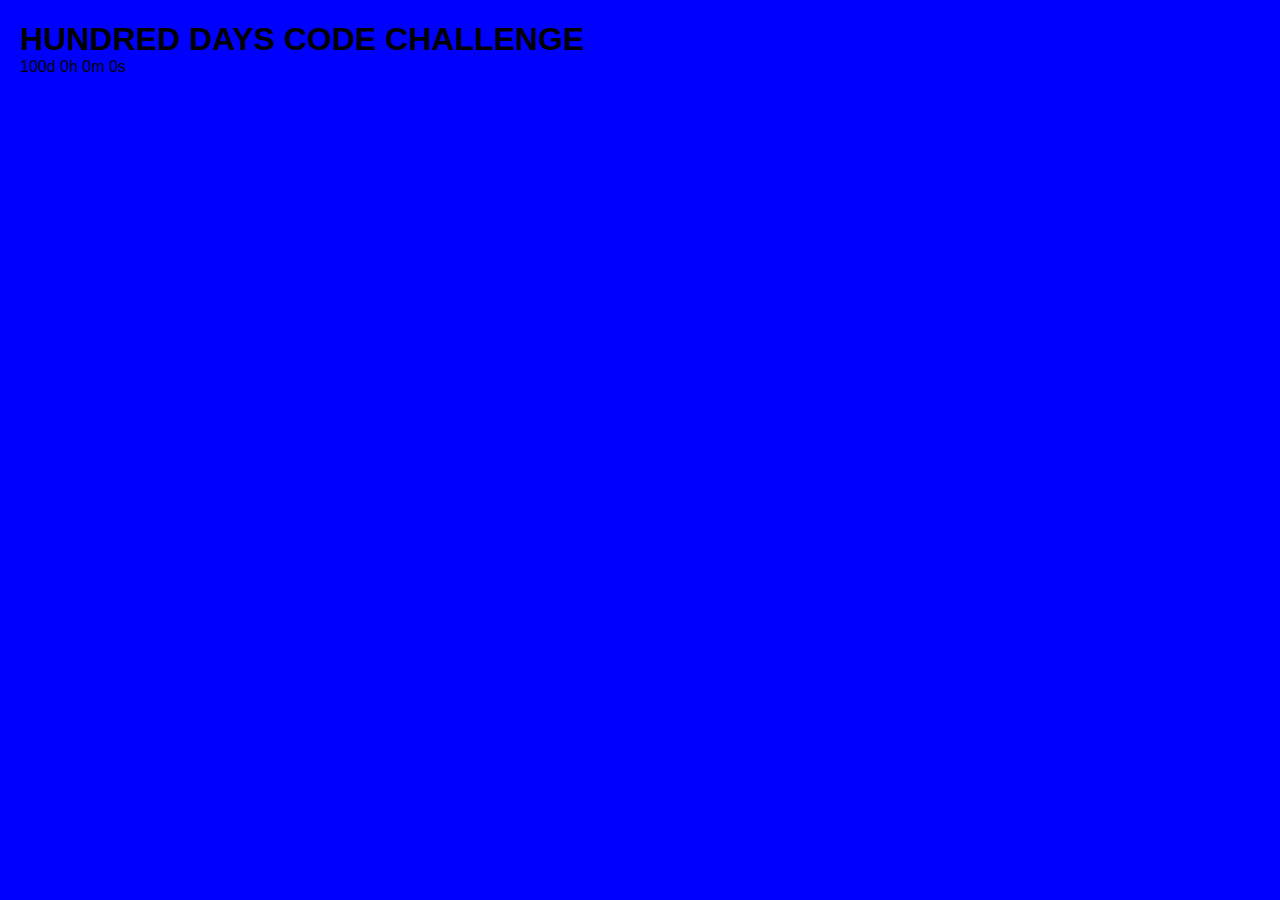
<file: index.html>
<!DOCTYPE html>
<html lang="en">
<head>
    <meta charset="UTF-8">
    <meta name="viewport" content="width=device-width, initial-scale=1.0">
    <link rel="stylesheet" href="style.css">
    <title>HUNDRED DAYS CODE CHALLENGE</title>
</head>
<body>

    <h1>HUNDRED DAYS CODE CHALLENGE</h1>

    <div id="countdown"></div>

    <script src="script.js"></script>
</body>
</html>
</file>
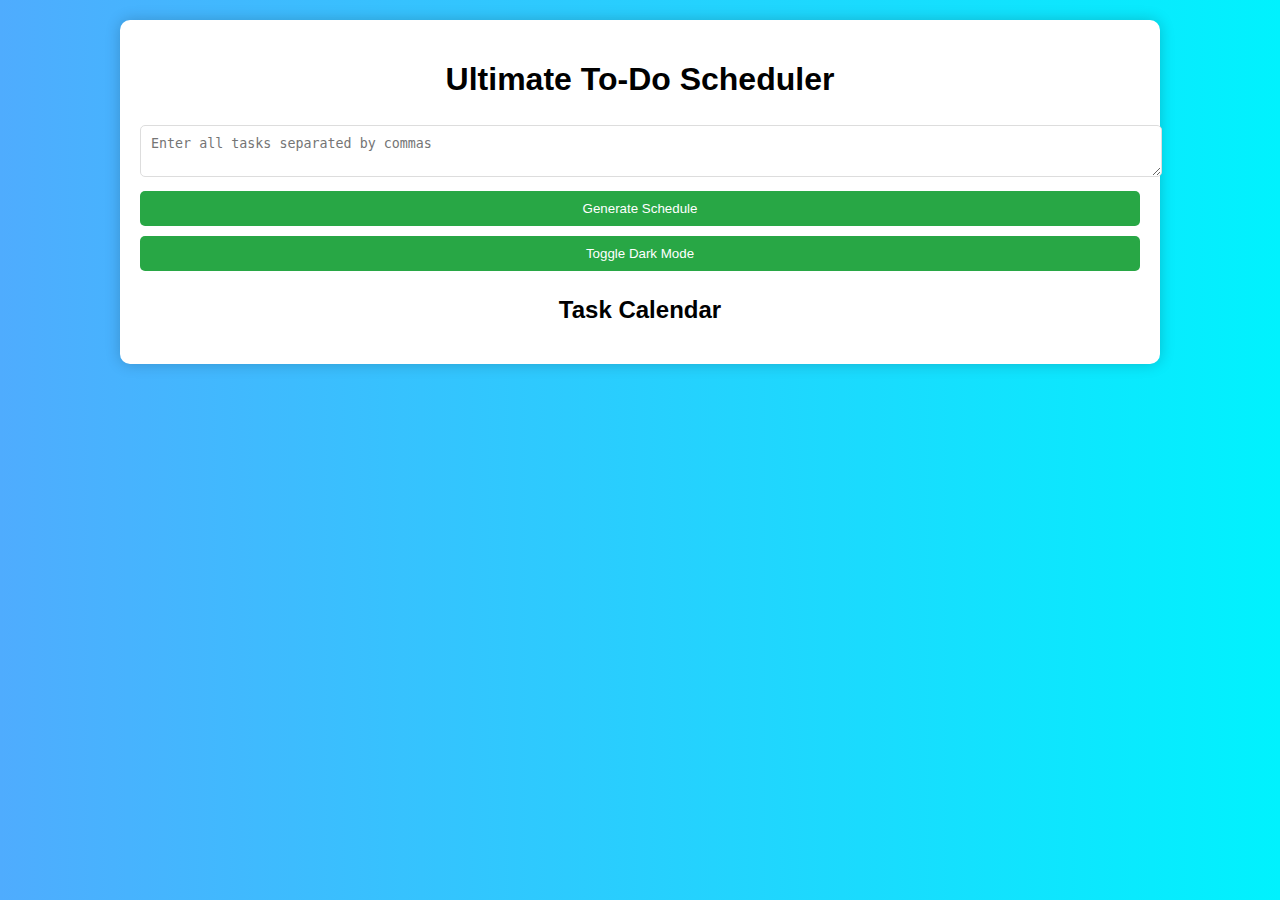
<file: todolist.html>
<!DOCTYPE html>
<html lang="en">
<head>
    <meta charset="UTF-8">
    <meta name="viewport" content="width=device-width, initial-scale=1.0">
    <title>Ultimate To-Do Scheduler</title>
    <style>
        body {
            font-family: Arial, sans-serif;
            background: linear-gradient(to right, #4facfe, #00f2fe);
            margin: 20px;
            text-align: center;
            transition: background 0.3s;
        }
        .container {
            max-width: 1000px;
            margin: auto;
            background: white;
            padding: 20px;
            box-shadow: 0 0 15px rgba(0, 0, 0, 0.2);
            border-radius: 10px;
        }
        .calendar {
            display: grid;
            grid-template-columns: repeat(7, 1fr);
            gap: 10px;
            text-align: center;
        }
        .day-card {
            background: #ffffff;
            padding: 10px;
            border-radius: 8px;
            box-shadow: 0 0 5px rgba(0, 0, 0, 0.1);
            cursor: pointer;
            min-height: 100px;
        }
        input, button, select, textarea {
            padding: 10px;
            margin: 5px 0;
            width: 100%;
            border: 1px solid #ddd;
            border-radius: 5px;
        }
        button {
            background: #28a745;
            color: white;
            cursor: pointer;
            border: none;
        }
        .dark-mode {
            background: #222;
            color: white;
        }
        .completed {
            text-decoration: line-through;
            color: gray;
        }
    </style>
</head>
<body>
    <div class="container">
        <h1>Ultimate To-Do Scheduler</h1>
        <textarea id="tasks" placeholder="Enter all tasks separated by commas"></textarea>
        <button onclick="generateSchedule()">Generate Schedule</button>
        <button onclick="toggleDarkMode()">Toggle Dark Mode</button>
        <h2>Task Calendar</h2>
        <div id="schedule" class="calendar"></div>
    </div>

    <script>
        let fullSchedule = [];
        
        function generateRandomTime() {
            let hours = Math.floor(Math.random() * 12) + 1;
            let minutes = Math.random() < 0.5 ? "00" : "30";
            let ampm = Math.random() < 0.5 ? "AM" : "PM";
            return `${hours}:${minutes} ${ampm}`;
        }

        function generateSchedule() {
            const tasks = document.getElementById("tasks").value.split(",").map(task => task.trim());
            let schedule = Array.from({ length: 30 }, () => []);
            tasks.forEach((task, index) => {
                let day = index % 30;
                schedule[day].push({ time: generateRandomTime(), task, completed: false });
            });
            fullSchedule = schedule;
            displaySchedule(schedule);
        }

        function displaySchedule(schedule) {
            const scheduleContainer = document.getElementById("schedule");
            scheduleContainer.innerHTML = "";
            for (let i = 1; i <= 30; i++) {
                let dayCard = document.createElement("div");
                dayCard.className = "day-card";
                dayCard.innerHTML = `<h3>Day ${i}</h3><ul>${(schedule[i-1] || []).map((item, index) => `<li onclick="toggleCompletion(${i-1},${index})" class="${item.completed ? 'completed' : ''}">${item.time} - ${item.task}</li>`).join('')}</ul>`;
                scheduleContainer.appendChild(dayCard);
            }
        }

        function toggleCompletion(day, index) {
            fullSchedule[day][index].completed = !fullSchedule[day][index].completed;
            displaySchedule(fullSchedule);
        }

        function toggleDarkMode() {
            document.body.classList.toggle("dark-mode");
        }
    </script>
</body>
</html>
</file>
<file: style.css>
body {
    font-family: Arial, sans-serif;
    margin: 20px;
    background-color: blue;
}

header {
    text-align: center;
    color: white;
}

h1 {
    margin-bottom: 0;
}

h2 {
    color: #666;
}

p {
    color: #777;
}

code {
    background-color: #f4f4f4;
    padding: 2px 4px;
    border-radius: 4px;
}

section {
    margin-bottom: 20px;
}

footer {
    text-align: center;
    color: white;
    background-color: #333;
    padding: 10px 0;
}
</file>
